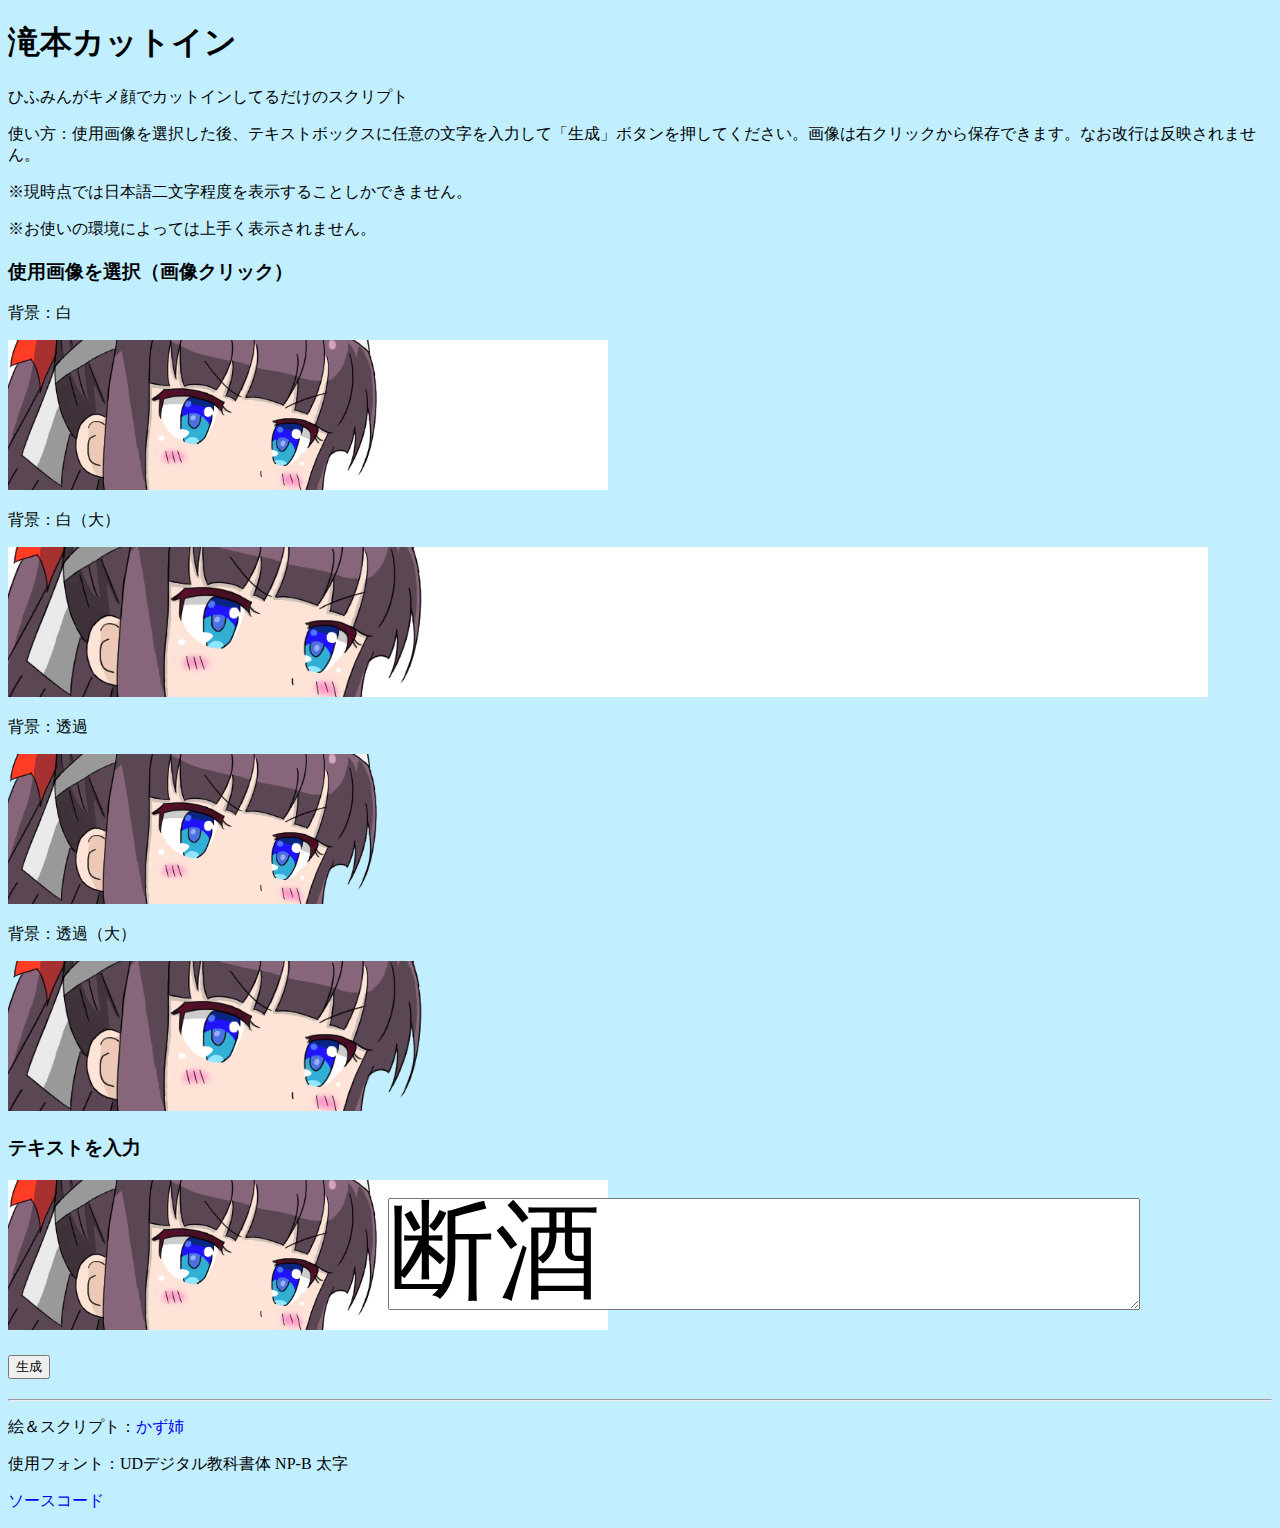
<file: docs/index.html>
<!DOCTYPE html>
<html lang="ja">
  
<head>
  <meta charset="utf-8">
  <link href='f0ebf122icon0.png' rel='icon' type='image/x-icon'>
  <title>滝本カットイン</title>
  <link rel="stylesheet" type="text/css" href="style.css">
  <script src="https://ajax.googleapis.com/ajax/libs/jquery/1.12.4/jquery.min.js"></script>
  <script type="text/javascript" src="jquery.addText2img.js"></script>
</head>

<script type="text/javascript">
$(function(){

	$('#reset').hide();

	var loc = [{top:18,left:375},{top:18,left:410},{top:18,left:380},{top:18,left:410}];

	var n = 0;
	var font = "UD Digi Kyokasho NP-B";
	var size = "106px";
	var weight = "normal";
	var align = "left";

	$("[name=font]").change(function(){
		font = $('[name=font] option:selected').text();
		$('#text1').css('font-family',font);
	});

	$("[name=size]").change(function(){
		size = $('[name=size] option:selected').text() + 'px';
		$('#text1').css('font-size', size);
	});

	$("[name=weight]").change(function(){
		weight = $('[name=weight] option:selected').text();
		$('#text1').css('font-weight', weight);
	});

	/*
	 * サムネのクリック
	 */
	$(".fkds").click(function(){
	        var path = $(this).attr('src');
		path = path.replace( /-s/g , "");

		$('.addText').attr('src', path);
		n = $(this).data("fkds");
		$('#text1').show();
		$('#text1').css({
			'top':loc[n].top + 'px',
			'left':loc[n].left + 'px'
		});
		$('#make').show();
		$('#reset').hide();
		$('.addText').css('border','none');
	});

	/*
	 * 生成
	 */
	$("#make").click(function(){
		var textset = {
			fillStyle: '#000',
			font: weight + " " + size + " '" + font + "'",
			textAling: 'left',
			textBaseline: 'top',
			x: loc[n].left,
			y: loc[n].top,
			lineHeight: 5	
		};

		var text1 = $('#text1').val();
		$('.addText').addText2img({
			text:    text1,
			textset: textset
		});

		$('#text1').hide();
		$('#make').hide();
		$('#reset').show();

		$('.addText').css('border','dotted 2px #000');
	});

	/*
	 * リセット
	 */
	$("#reset").click(function(){
			
		$('.addText').attr('src', 'hihumi-cutin.png');
		n = 0;
		$('#text1').css({
			'top':loc[n].top,
			'left':loc[n].left
		});

		$('canvas').remove();
		$('#text1').show();
		$('#make').show();
		$('#reset').hide();
		$('.addText').css('border','none');
	});
	
});
</script>
	
<body>
  <h1>滝本カットイン</h1>
  <p>ひふみんがキメ顔でカットインしてるだけのスクリプト</p>
  <p>
    使い方：使用画像を選択した後、テキストボックスに任意の文字を入力して「生成」ボタンを押してください。画像は右クリックから保存できます。なお改行は反映されません。  
  </p>	
  <p>
    ※現時点では日本語二文字程度を表示することしかできません。
  </p>
  <p>
    ※お使いの環境によっては上手く表示されません。
  </p>
  <h3>使用画像を選択（画像クリック）</h3>
	
<section>
	<p>背景：白</p>
	<img src="hihumi-cutin.png" class="fkds" data-fkds="0" />
	<p>背景：白（大）</p>
	<img src="hihumi-cutin-large.png" class="fkds" data-fkds="1" />
	<p>背景：透過</p>
	<img src="hihumi-cutin-trans.png" class="fkds" data-fkds="2" />
	<p>背景：透過（大）</p>
	<img src="hihumi-cutin-trans-large.png" class="fkds" data-fkds="3" />
</section>
	
  <h3>テキストを入力</h3>
  <div style="position:relative">
	<img src="hihumi-cutin.png" class="addText" style="position:relative" />
	<textarea id="text1">断酒</textarea>
  </div>  
　<section>
	<button id="make">生成</button>
	<button id="reset">リセット</button>
  </section>

  <hr>

  <p>
    絵＆スクリプト：<a href="https://alserver.jp/@Heyinee" rel="noopener" target="_blank">かず姉</a>
  </p>
	
  <p>
    使用フォント：UDデジタル教科書体 NP-B 太字
  </p>

  <p> 
    <a href="https://github.com/Kazunee/Doyagao-Hihumin" rel="noopener" target="_blank">ソースコード</a>
  </p>
	
</body>
  
</html>
</file>
<file: docs/style.css>
body{
        background-color: #c1efff;
}

textarea{
	margin:0;
	padding:0;
}

section{
	margin-bottom:20px;
}

#text1{
	position:absolute; width:750px; height:110px;
	font-size: 106px;
        top:18px;
        left:380px;
	font-family: UD Digi Kyokasho NP-B;
	line-height:100%;
	overflow:hidden;
}

a{
        text-decoration: none;
}
</file>
